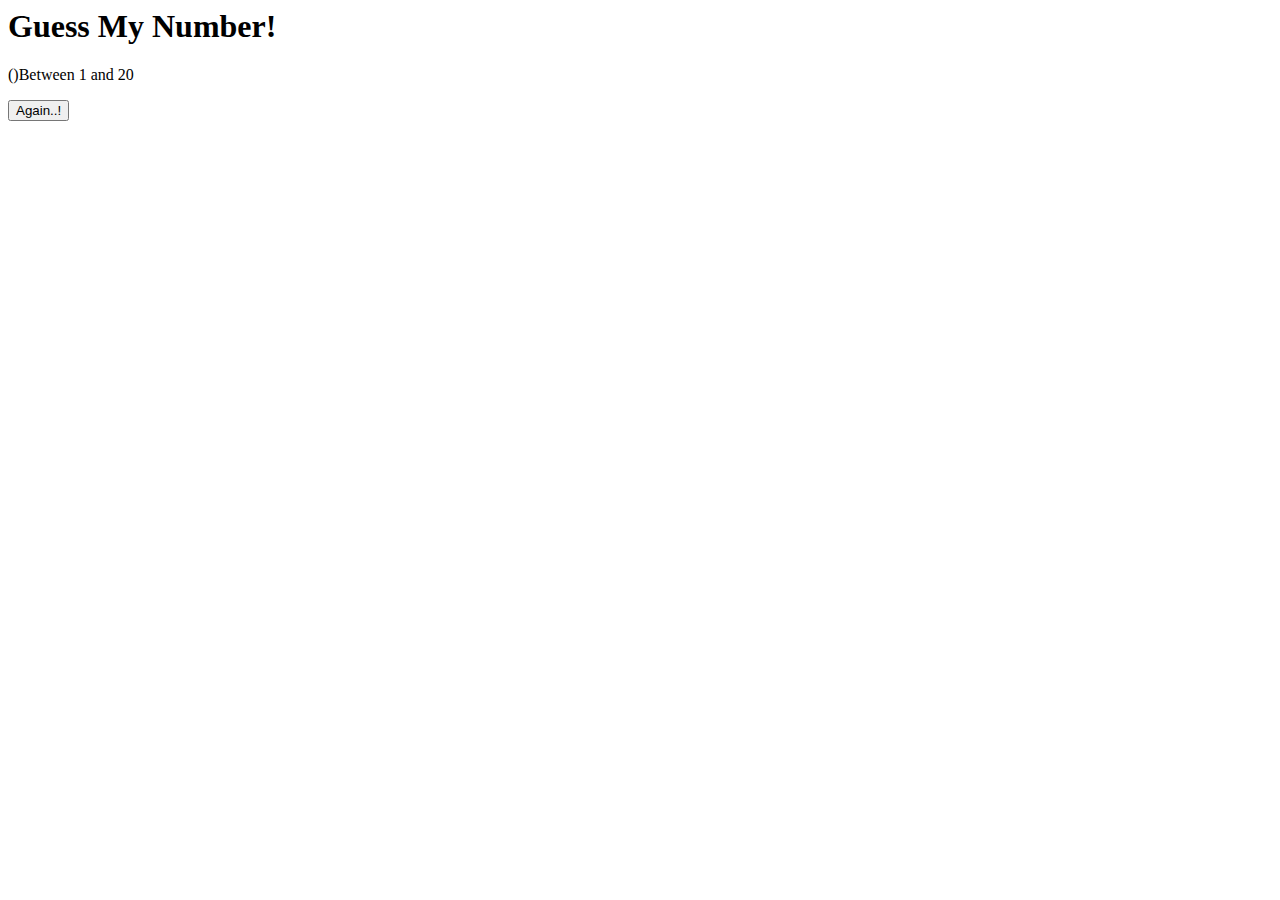
<file: project 1/front.html>
<DOCTYPE html>
  <html>
    <head>
      <title>My Project</title>
    </head>
    <body>
      <header>
        <h1>Guess My Number!</h1>
        <p class="between">()Between 1 and 20</p>
        <button class="btn again">Again..!</button>
        <div class="number" ?></div>
      </header>
    </body></html
></DOCTYPE>
</file>
